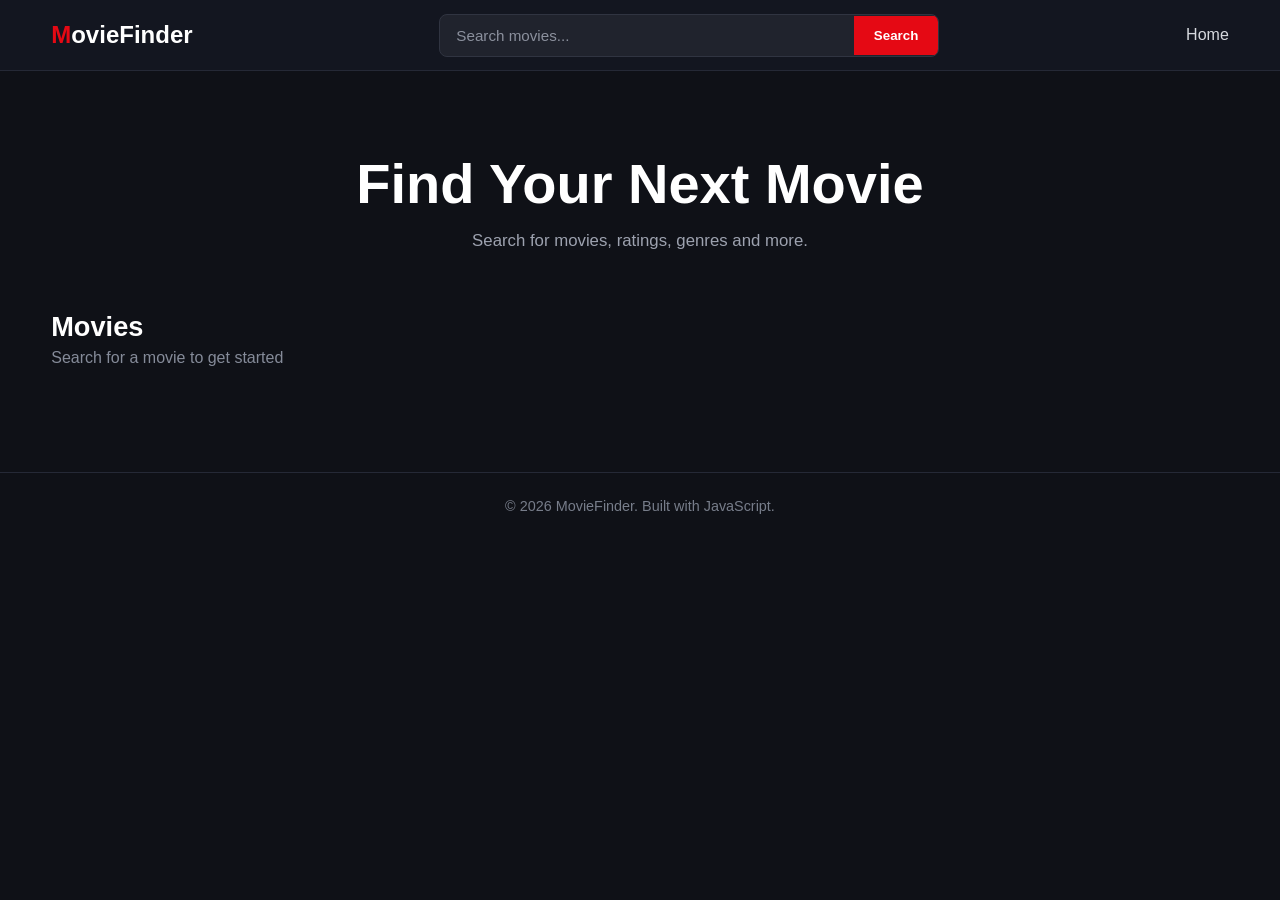
<file: index.html>
<!DOCTYPE html>
<html lang="en">

<head>

    <meta charset="UTF-8">

    <meta name="viewport" content="width=device-width, initial-scale=1.0">

    <meta name="description" content="Search and discover movies, ratings, genres, cast and more.">

    <meta name="theme-color" content="#0f1117">

    <title>MovieFinder | Discover Movies</title>

    <link rel="stylesheet" href="style.css">

</head>


<body>

    <header class="header">

        <nav class="navbar" aria-label="Main navigation">




            <a href="#" class="logo" aria-label="MovieFinder Home">
                MovieFinder
            </a>




            <form class="search-box" id="searchForm">

                <input class="search-input" type="search" id="movieSearch" placeholder="Search movies..."
                    autocomplete="off" aria-label="Search movies">

                <button type="submit" id="searchBtn">
                    Search
                </button>

            </form>


            <a href="#" class="home-link">
                Home
            </a>


        </nav>

    </header>


    <main class="main">



        <section class="hero" aria-labelledby="heroTitle">

            <h1 id="heroTitle">
                Find Your Next Movie
            </h1>

            <p>
                Search for movies, ratings, genres and more.
            </p>

        </section>


        <section class="movies-section" aria-labelledby="moviesTitle">


            <div class="section-header">

                <h2 id="moviesTitle">
                    Movies
                </h2>

                <p id="resultText">
                    Search for a movie to get started
                </p>

            </div>



            <div class="movie-grid" id="movieContainer">



            </div>


        </section>


    </main>



    <footer class="footer">

        <p>
            © 2026 MovieFinder. Built with JavaScript.
        </p>

    </footer>

    <script src="script.js"></script>

</body>

</html>
</file>
<file: style.css>
/* =========================================================
   MOVIEFINDER - COMPLETE STYLESHEET
   Homepage + Search + Movie Details + Responsive Design
========================================================= */


/* =========================================================
   1. GLOBAL RESET
========================================================= */

* {
    margin: 0;
    padding: 0;
    box-sizing: border-box;
}

html {
    scroll-behavior: smooth;
}

body {
    font-family: Arial, Helvetica, sans-serif;

    background: #0f1117;
    color: #ffffff;

    min-height: 100vh;
}


/* =========================================================
   2. HEADER / NAVBAR
========================================================= */

.header {
    position: sticky;
    top: 0;
    z-index: 100;

    background: rgba(21, 24, 33, 0.95);

    border-bottom: 1px solid #252936;

    backdrop-filter: blur(12px);
}

.navbar {
    width: min(1200px, 92%);
    min-height: 70px;

    margin: auto;

    display: flex;
    align-items: center;
    justify-content: space-between;

    gap: 30px;
}


/* =========================================================
   3. LOGO
========================================================= */

.logo {
    color: #ffffff;

    text-decoration: none;

    font-size: 1.5rem;
    font-weight: 700;

    white-space: nowrap;
}

.logo::first-letter {
    color: #e50914;
}


/* =========================================================
   4. SEARCH BOX
========================================================= */

.search-box {
    width: min(500px, 100%);

    display: flex;
    align-items: center;

    background: #20232d;

    border: 1px solid #303441;

    border-radius: 8px;

    overflow: hidden;

    transition: border-color 0.2s ease;
}


/* Red border when input is focused */

.search-box:focus-within {
    border-color: #e50914;
}

.search-box input {
    flex: 1;

    min-width: 0;

    padding: 12px 16px;

    border: none;
    outline: none;

    background: transparent;

    color: #ffffff;

    font-size: 0.95rem;
}

.search-box input::placeholder {
    color: #8b909d;
}

.search-box button {
    padding: 12px 20px;

    border: none;

    background: #e50914;

    color: #ffffff;

    font-weight: 600;

    cursor: pointer;

    transition: background 0.2s ease;
}

.search-box button:hover {
    background: #b80710;
}


/* =========================================================
   5. HOME LINK
========================================================= */

.home-link {
    color: #d7d9df;

    text-decoration: none;

    font-weight: 500;

    cursor: pointer;

    transition: color 0.2s ease;
}

.home-link:hover {
    color: #ffffff;
}


/* =========================================================
   6. MAIN CONTAINER
========================================================= */

.main {
    width: min(1200px, 92%);

    margin: auto;
}


/* =========================================================
   7. HERO SECTION
========================================================= */

.hero {
    text-align: center;

    padding: 80px 20px 60px;
}

.hero h1 {
    font-size: clamp(2rem, 5vw, 3.5rem);

    margin-bottom: 15px;
}

.hero p {
    color: #9da2af;

    font-size: 1.05rem;
}


/* =========================================================
   8. MOVIES SECTION
========================================================= */

.movies-section {
    padding-bottom: 80px;
}

.section-header {
    margin-bottom: 25px;
}

.section-header h2 {
    font-size: 1.7rem;

    margin-bottom: 6px;
}

.section-header p {
    color: #858b99;
}


/* =========================================================
   9. MOVIE GRID
========================================================= */

.movie-grid {
    display: grid;

    grid-template-columns:
        repeat(auto-fill, minmax(180px, 1fr));

    gap: 25px;
}


/*
   IMPORTANT FIX

   JavaScript puts the movie detail page
   INSIDE .movie-grid.

   This makes the detail page use the
   complete available width instead of
   becoming one small grid column.
*/

.movie-grid:has(.movie-details) {
    display: block;
}


/* =========================================================
   10. MOVIE CARD
========================================================= */

.movie-card {
    background: #191c25;

    border: 1px solid #292d38;

    border-radius: 10px;

    overflow: hidden;

    cursor: pointer;

    transition:
        transform 0.25s ease,
        border-color 0.25s ease,
        box-shadow 0.25s ease;
}

.movie-card:hover {
    transform: translateY(-6px);

    border-color: #e50914;

    box-shadow:
        0 15px 35px rgba(0, 0, 0, 0.3);
}


/* Movie poster */

.movie-card img {
    width: 100%;

    height: 270px;

    display: block;

    object-fit: cover;

    background: #151821;

    transition: transform 0.3s ease;
}

.movie-card:hover img {
    transform: scale(1.03);
}


/* Movie card information */

.movie-info {
    padding: 15px;
}


/* Movie title */

.movie-grid .movie-title {
    color: #ffffff;

    font-size: 1rem;

    margin-bottom: 8px;

    white-space: nowrap;

    overflow: hidden;

    text-overflow: ellipsis;
}


/* Movie card metadata */

.movie-grid .movie-meta {
    display: flex;

    justify-content: space-between;

    align-items: center;

    margin-bottom: 10px;

    color: #9da2af;

    font-size: 0.9rem;
}

.movie-grid .movie-meta span {
    display: inline-flex;

    align-items: center;
}


/* Movie type */

.movie-grid .movie-genre {
    color: #777d8a;

    font-size: 0.8rem;

    line-height: 1.4;
}


/* =========================================================
   11. NOT FOUND
========================================================= */

.not-found {
    width: 100%;

    padding: 50px 20px;

    text-align: center;

    color: #ff5b63;
}

.not-found h2 {
    margin-bottom: 8px;

    font-size: 1.5rem;
}

.not-found p {
    color: #858b99;

    font-size: 0.95rem;
}


/* =========================================================
   12. LOADING
========================================================= */

.loading {
    min-height: 400px;

    display: flex;

    align-items: center;

    justify-content: center;

    color: #8b909d;

    font-size: 1.1rem;
}


/* =========================================================
   13. FOOTER
========================================================= */

.footer {
    border-top: 1px solid #252936;

    padding: 25px;

    text-align: center;

    color: #777d8a;

    font-size: 0.9rem;
}


/* =========================================================
   ========================================================
   MOVIE DETAILS PAGE
   ========================================================
========================================================= */


/* Main detail page */

.movie-details {
    position: relative;

    width: 100%;

    min-height: 100vh;

    overflow: hidden;

    color: #ffffff;

    isolation: isolate;

    /*
       IMPORTANT:
       Makes the detail page span the
       entire movie-grid width.
    */
    grid-column: 1 / -1;
}


/* =========================================================
   14. CINEMATIC BACKGROUND
========================================================= */

.movie-backdrop {
    position: absolute;

    inset: 0;

    height: 720px;

    overflow: hidden;

    z-index: -2;
}

.movie-backdrop img {
    width: 100%;

    height: 100%;

    object-fit: cover;

    /*
       Blur the poster to create
       a cinematic background.
    */
    filter: blur(20px);

    transform: scale(1.12);

    opacity: 0.3;
}


/* Dark gradient over background */

.movie-overlay {
    position: absolute;

    inset: 0;

    height: 760px;

    z-index: -1;

    background:
        linear-gradient(to bottom,
            rgba(8, 9, 13, 0.45) 0%,
            rgba(8, 9, 13, 0.75) 50%,
            #0f1117 100%);
}


/* Left-side cinematic gradient */

.movie-details::before {
    content: "";

    position: absolute;

    top: 0;
    left: 0;

    width: 100%;

    height: 720px;

    background:
        linear-gradient(90deg,
            rgba(8, 9, 13, 0.9),
            rgba(8, 9, 13, 0.25) 70%,
            transparent);

    pointer-events: none;

    z-index: -1;
}


/* =========================================================
   15. MOVIE DETAIL WRAPPER
========================================================= */

.movie-detail-wrapper {
    width: min(1200px, 92%);

    margin: auto;

    padding: 35px 0 100px;
}


/* =========================================================
   16. BACK BUTTON
========================================================= */

.back-btn {
    display: inline-flex;

    align-items: center;

    gap: 8px;

    margin-bottom: 40px;

    padding: 10px 16px;

    background:
        rgba(255, 255, 255, 0.06);

    border:
        1px solid rgba(255, 255, 255, 0.12);

    border-radius: 8px;

    color: #c5c8d0;

    font-size: 14px;

    cursor: pointer;

    backdrop-filter: blur(10px);

    transition:
        color 0.2s ease,
        background 0.2s ease,
        transform 0.2s ease;
}

.back-btn:hover {
    color: #ffffff;

    background:
        rgba(255, 255, 255, 0.12);

    transform: translateX(-4px);
}


/* =========================================================
   17. MOVIE DETAIL HERO
========================================================= */

.movie-details .movie-container {
    display: grid;

    grid-template-columns:
        300px minmax(0, 1fr);

    gap: 55px;

    align-items: start;
}


/* =========================================================
   18. DETAIL POSTER
========================================================= */

.movie-details .movie-poster {
    width: 100%;

    overflow: hidden;

    border-radius: 16px;

    background: #15171e;

    border:
        1px solid rgba(255, 255, 255, 0.1);

    box-shadow:
        0 25px 70px rgba(0, 0, 0, 0.55);

    transition:
        transform 0.3s ease,
        box-shadow 0.3s ease;

    animation:
        moviePosterIn 0.55s ease both;
}

.movie-details .movie-poster:hover {
    transform: translateY(-6px);

    box-shadow:
        0 30px 80px rgba(0, 0, 0, 0.7);
}

.movie-details .movie-poster img {
    width: 100%;

    display: block;

    aspect-ratio: 2 / 3;

    object-fit: cover;
}


/* =========================================================
   19. DETAIL CONTENT
========================================================= */

.movie-details .movie-content {
    padding-top: 15px;

    max-width: 760px;

    animation:
        movieContentIn 0.55s ease 0.08s both;
}


/* Movie type */

.movie-type {
    display: inline-block;

    padding: 6px 12px;

    margin-bottom: 14px;

    border-radius: 20px;

    background:
        rgba(229, 9, 20, 0.1);

    border:
        1px solid rgba(229, 9, 20, 0.25);

    color: #ff4b55;

    font-size: 12px;

    font-weight: 600;

    text-transform: uppercase;

    letter-spacing: 0.8px;
}


/* =========================================================
   20. MOVIE TITLE
========================================================= */

.movie-details .movie-title {
    margin: 0 0 20px;

    color: #ffffff;

    font-size:
        clamp(2.5rem, 5vw, 4.8rem);

    font-weight: 800;

    line-height: 1.02;

    letter-spacing: -2px;
}


/* =========================================================
   21. DETAIL META
========================================================= */

.movie-details .movie-meta {
    display: flex;

    align-items: center;

    flex-wrap: wrap;

    gap: 9px;

    margin-bottom: 22px;
}

.movie-details .movie-meta span {
    display: inline-flex;

    align-items: center;

    padding: 7px 11px;

    border-radius: 6px;

    background:
        rgba(255, 255, 255, 0.07);

    border:
        1px solid rgba(255, 255, 255, 0.1);

    color: #c9ccd4;

    font-size: 13px;
}


/* IMDb rating gets yellow */

.movie-details .movie-meta span:nth-child(2) {
    color: #ffd43b;

    background:
        rgba(255, 212, 59, 0.08);

    border-color:
        rgba(255, 212, 59, 0.2);

    font-weight: 700;
}


/* =========================================================
   22. GENRES
========================================================= */

.genres {
    display: flex;

    flex-wrap: wrap;

    gap: 8px;

    margin-bottom: 28px;
}

.genres span {
    padding: 7px 13px;

    border-radius: 30px;

    background:
        rgba(255, 255, 255, 0.05);

    border:
        1px solid rgba(255, 255, 255, 0.12);

    color: #d7d9df;

    font-size: 12px;

    transition: 0.2s ease;
}

.genres span:hover {
    background:
        rgba(255, 255, 255, 0.1);

    transform: translateY(-2px);
}


/* =========================================================
   23. OVERVIEW
========================================================= */

.movie-overview {
    max-width: 750px;

    margin-top: 5px;
}

.movie-overview h2 {
    margin-bottom: 10px;

    color: #ffffff;

    font-size: 21px;
}

.movie-overview p {
    margin: 0;

    color: #aeb2bc;

    font-size: 15px;

    line-height: 1.8;
}


/* =========================================================
   24. ACTION BUTTONS
========================================================= */

.movie-actions {
    display: flex;

    flex-wrap: wrap;

    gap: 12px;

    margin-top: 28px;
}

.movie-actions button {
    min-height: 45px;

    padding: 0 20px;

    border-radius: 8px;

    font-size: 14px;

    font-weight: 600;

    cursor: pointer;

    transition: 0.25s ease;
}


/* Watch button */

.watch-btn {
    border: none;

    background: #ffffff;

    color: #0a0b0f;
}

.watch-btn:hover {
    transform: translateY(-3px);

    background: #eeeeee;

    box-shadow:
        0 10px 25px rgba(0, 0, 0, 0.3);
}


/* Watchlist button */

.favorite-btn {
    border: 1px solid #e50914;

    background:
        rgba(229, 9, 20, 0.08);

    color: #ffffff;
}

.favorite-btn:hover {
    background: #e50914;

    transform: translateY(-3px);

    box-shadow:
        0 10px 25px rgba(229, 9, 20, 0.25);
}


/* Watchlist active state */

.favorite-btn.added {
    background: #e50914;

    border-color: #e50914;

    color: #ffffff;
}


/* =========================================================
   25. RATINGS
========================================================= */

.rating-section {
    display: grid;

    grid-template-columns:
        repeat(3, 1fr);

    gap: 15px;

    margin-top: 65px;

    animation:
        movieContentIn 0.55s ease 0.15s both;
}

.rating-card {
    display: flex;

    align-items: center;

    gap: 15px;

    min-height: 90px;

    padding: 18px 20px;

    background:
        rgba(255, 255, 255, 0.045);

    border:
        1px solid rgba(255, 255, 255, 0.09);

    border-radius: 12px;

    backdrop-filter: blur(12px);

    transition: 0.25s ease;
}

.rating-card:hover {
    transform: translateY(-4px);

    background:
        rgba(255, 255, 255, 0.07);

    border-color:
        rgba(255, 255, 255, 0.16);
}


/* Rating icon */

.rating-icon {
    display: flex;

    align-items: center;

    justify-content: center;

    width: 45px;
    height: 45px;

    flex-shrink: 0;

    border-radius: 10px;

    background:
        rgba(255, 255, 255, 0.07);

    font-size: 20px;
}


/* Rating text */

.rating-card>div:last-child {
    display: flex;

    flex-direction: column;

    gap: 4px;
}

.rating-card strong {
    color: #ffffff;

    font-size: 20px;
}

.rating-card span {
    color: #858a96;

    font-size: 11px;

    text-transform: uppercase;

    letter-spacing: 0.5px;
}


/* =========================================================
   26. CAST & CREW
========================================================= */

.cast-crew {
    display: grid;

    grid-template-columns:
        repeat(2, 1fr);

    gap: 20px;

    margin-top: 60px;

    animation:
        movieContentIn 0.55s ease 0.15s both;
}

.crew-section {
    padding: 22px;

    background:
        rgba(255, 255, 255, 0.035);

    border:
        1px solid rgba(255, 255, 255, 0.08);

    border-radius: 12px;
}


/* Cast section takes full width */

.crew-section:last-child {
    grid-column: 1 / -1;
}

.crew-section h2 {
    margin: 0 0 10px;

    color: #ffffff;

    font-size: 17px;
}

.crew-section p {
    margin: 0;

    color: #9da2ad;

    font-size: 14px;

    line-height: 1.7;
}


/* =========================================================
   27. CAST
========================================================= */

.cast {
    display: flex;

    flex-wrap: wrap;

    gap: 8px;
}

.cast span {
    padding: 8px 11px;

    background: #171a21;

    border: 1px solid #292d37;

    border-radius: 7px;

    color: #c7cad1;

    font-size: 12px;

    transition: 0.2s ease;
}

.cast span:hover {
    color: #ffffff;

    border-color: #444955;

    transform: translateY(-2px);
}


/* =========================================================
   28. MOVIE INFORMATION
========================================================= */

.movie-information {
    margin-top: 60px;

    animation:
        movieContentIn 0.55s ease 0.15s both;
}

.movie-information>h2 {
    margin-bottom: 20px;

    color: #ffffff;

    font-size: 22px;
}


/* =========================================================
   29. DETAILS GRID
========================================================= */

.details-grid {
    display: grid;

    grid-template-columns:
        repeat(4, 1fr);

    gap: 12px;
}

.detail-item {
    min-height: 75px;

    padding: 16px;

    background:
        rgba(255, 255, 255, 0.035);

    border:
        1px solid rgba(255, 255, 255, 0.08);

    border-radius: 10px;

    transition: 0.2s ease;
}

.detail-item:hover {
    background:
        rgba(255, 255, 255, 0.06);

    border-color:
        rgba(255, 255, 255, 0.14);

    transform: translateY(-2px);
}

.detail-item span {
    display: block;

    margin-bottom: 6px;

    color: #777d89;

    font-size: 11px;

    text-transform: uppercase;

    letter-spacing: 0.6px;
}

.detail-item strong {
    display: block;

    color: #e1e3e8;

    font-size: 13px;

    line-height: 1.4;
}


/* =========================================================
   30. MOVIE DETAIL ANIMATIONS
========================================================= */

@keyframes moviePosterIn {

    from {
        opacity: 0;

        transform:
            translateY(20px) scale(0.97);
    }

    to {
        opacity: 1;

        transform:
            translateY(0) scale(1);
    }
}


@keyframes movieContentIn {

    from {
        opacity: 0;

        transform:
            translateY(20px);
    }

    to {
        opacity: 1;

        transform:
            translateY(0);
    }
}


/* =========================================================
   31. TABLET - 900px
========================================================= */

@media (max-width: 900px) {

    .navbar {
        gap: 20px;
    }


    /* Movie detail layout */

    .movie-details .movie-container {
        grid-template-columns:
            240px minmax(0, 1fr);

        gap: 35px;
    }


    /* Smaller movie title */

    .movie-details .movie-title {
        font-size:
            clamp(2.2rem, 6vw, 3.5rem);
    }


    /* Two-column information */

    .details-grid {
        grid-template-columns:
            repeat(2, 1fr);
    }
}


/* =========================================================
   32. MOBILE NAVIGATION - 700px
========================================================= */

@media (max-width: 700px) {

    .navbar {
        flex-wrap: wrap;

        padding: 15px 0;

        gap: 15px;
    }


    /* Smaller logo */

    .logo {
        font-size: 1.3rem;
    }


    /* Hide Home on small screens */

    .home-link {
        display: none;
    }


    /* Search moves to second row */

    .search-box {
        order: 3;

        width: 100%;
    }


    /* Smaller hero */

    .hero {
        padding:
            55px 10px 40px;
    }


    /* Two movie cards per row */

    .movie-grid {
        grid-template-columns:
            repeat(2, minmax(0, 1fr));

        gap: 15px;
    }


    .movie-card img {
        height: 230px;
    }
}


/* =========================================================
   33. MOBILE MOVIE DETAILS - 650px
========================================================= */

@media (max-width: 650px) {

    /* Smaller backdrop */

    .movie-backdrop {
        height: 600px;
    }


    /* Mobile overlay */

    .movie-overlay {
        height: 650px;

        background:
            linear-gradient(to bottom,
                rgba(8, 9, 13, 0.6),
                #0f1117 90%);
    }


    /* Remove side gradient */

    .movie-details::before {
        display: none;
    }


    /* Detail wrapper */

    .movie-detail-wrapper {
        width: 92%;

        padding:
            25px 0 70px;
    }


    /* Back button */

    .back-btn {
        margin-bottom: 28px;
    }


    /* Poster + content become vertical */

    .movie-details .movie-container {
        display: flex;

        flex-direction: column;

        align-items: center;

        gap: 30px;
    }


    /* Smaller poster */

    .movie-details .movie-poster {
        width: min(250px, 75vw);
    }


    /* Center detail content */

    .movie-details .movie-content {
        width: 100%;

        padding: 0;

        text-align: center;
    }


    /* Movie title */

    .movie-details .movie-title {
        font-size:
            clamp(2rem, 10vw, 3rem);

        letter-spacing: -1px;
    }


    /* Metadata */

    .movie-details .movie-meta {
        justify-content: center;

        gap: 7px;
    }

    .movie-details .movie-meta span {
        padding: 6px 9px;

        font-size: 11px;
    }


    /* Genres */

    .genres {
        justify-content: center;
    }


    /* Overview */

    .movie-overview {
        max-width: 100%;
    }

    .movie-overview h2 {
        font-size: 19px;
    }

    .movie-overview p {
        font-size: 14px;

        line-height: 1.75;
    }


    /* Buttons */

    .movie-actions {
        justify-content: center;
    }

    .movie-actions button {
        flex: 1;

        min-width: 140px;
    }


    /* =====================================================
       RATINGS
    ===================================================== */

    .rating-section {
        grid-template-columns: 1fr;

        gap: 10px;

        margin-top: 45px;
    }

    .rating-card {
        min-height: 75px;
    }


    /* =====================================================
       CAST & CREW
    ===================================================== */

    .cast-crew {
        grid-template-columns: 1fr;

        gap: 12px;

        margin-top: 45px;
    }

    .crew-section:last-child {
        grid-column: auto;
    }

    .crew-section {
        text-align: left;
    }


    /* =====================================================
       MOVIE INFORMATION
    ===================================================== */

    .movie-information {
        margin-top: 45px;
    }

    .details-grid {
        grid-template-columns:
            1fr 1fr;

        gap: 9px;
    }

    .detail-item {
        padding: 13px;

        min-height: 70px;
    }

    .detail-item strong {
        font-size: 12px;
    }
}


/* =========================================================
   34. SMALL PHONES - 400px
========================================================= */

@media (max-width: 400px) {

    /* One movie card per row */

    .movie-grid {
        grid-template-columns: 1fr;
    }

    .movie-card img {
        height: 350px;
    }


    /* Smaller detail poster */

    .movie-details .movie-poster {
        width: 210px;
    }


    /* Smaller title */

    .movie-details .movie-title {
        font-size: 1.9rem;
    }


    /* Stack buttons */

    .movie-details .movie-actions {
        flex-direction: column;
    }

    .movie-details .movie-actions button {
        width: 100%;
    }


    /* One information card per row */

    .details-grid {
        grid-template-columns: 1fr;
    }


    .rating-card {
        padding: 15px;
    }
}


/* =========================================================
   35. REDUCED MOTION
   Helps users who prefer less animation.
========================================================= */

@media (prefers-reduced-motion: reduce) {

    html {
        scroll-behavior: auto;
    }

    *,
    *::before,
    *::after {
        animation-duration: 0.01ms !important;
        animation-iteration-count: 1 !important;
        transition-duration: 0.01ms !important;
    }
}
</file>
